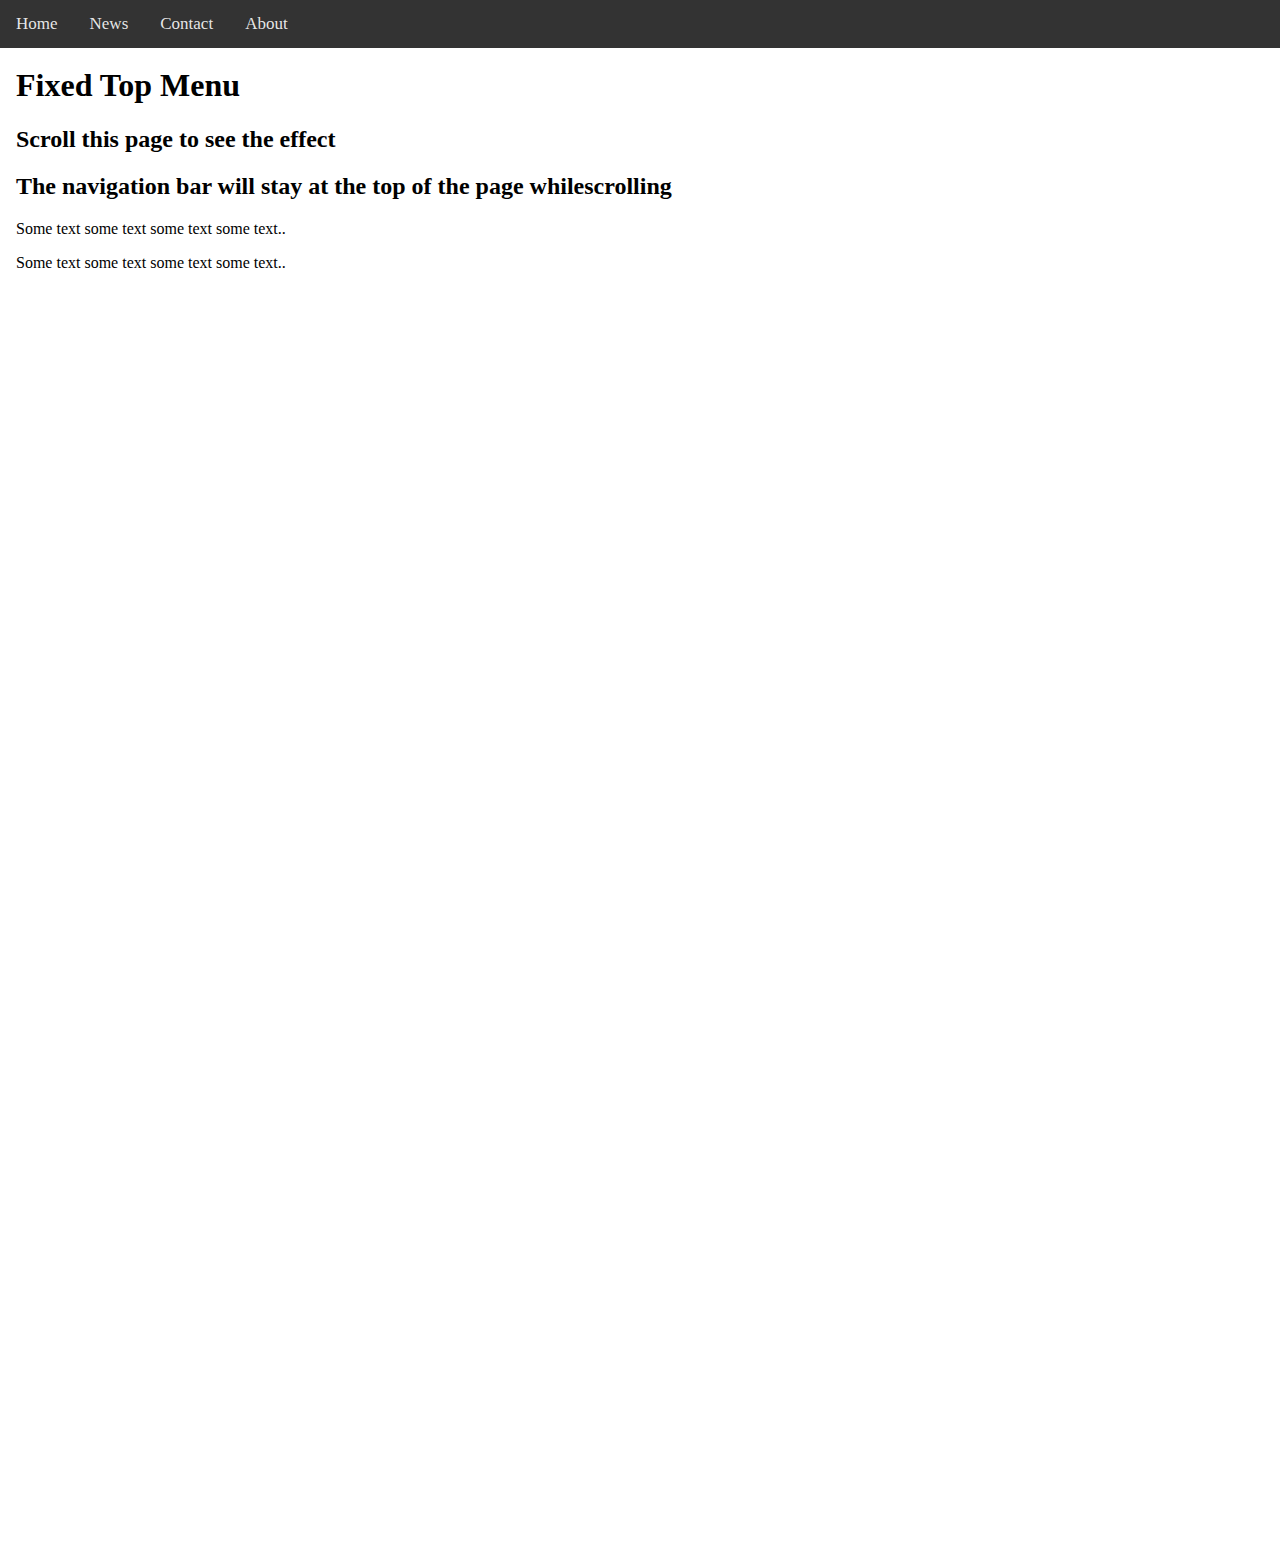
<file: 2_tạo bố cục các fixed /index.html>
<!DOCTYPE html>
<html lang="en">
  <head>
    <meta charset="UTF-8" />
    <meta http-equiv="X-UA-Compatible" content="IE=edge" />
    <meta name="viewport" content="width=device-width, initial-scale=1.0" />
    <title>Hướng dẫn tạo fixed menu</title>
    <link rel="stylesheet" href="style.css" />
  </head>

  <body>
    <div class="navbar">
      <a href="#">Home</a>
      <a href="#">News</a>
      <a href="#">Contact</a>
      <a href="#">About</a>
    </div>
    <div class="main">
        <h1>Fixed Top Menu</h1>
        <h2>Scroll this page to see the effect</h2>
        <h2>The navigation bar will stay at the top of the page whilescrolling</h2>
        <p>Some text some text some text some text..</p>
        <P>Some text some text some text some text..</P>
    </div>
  </body>
</html>
</file>
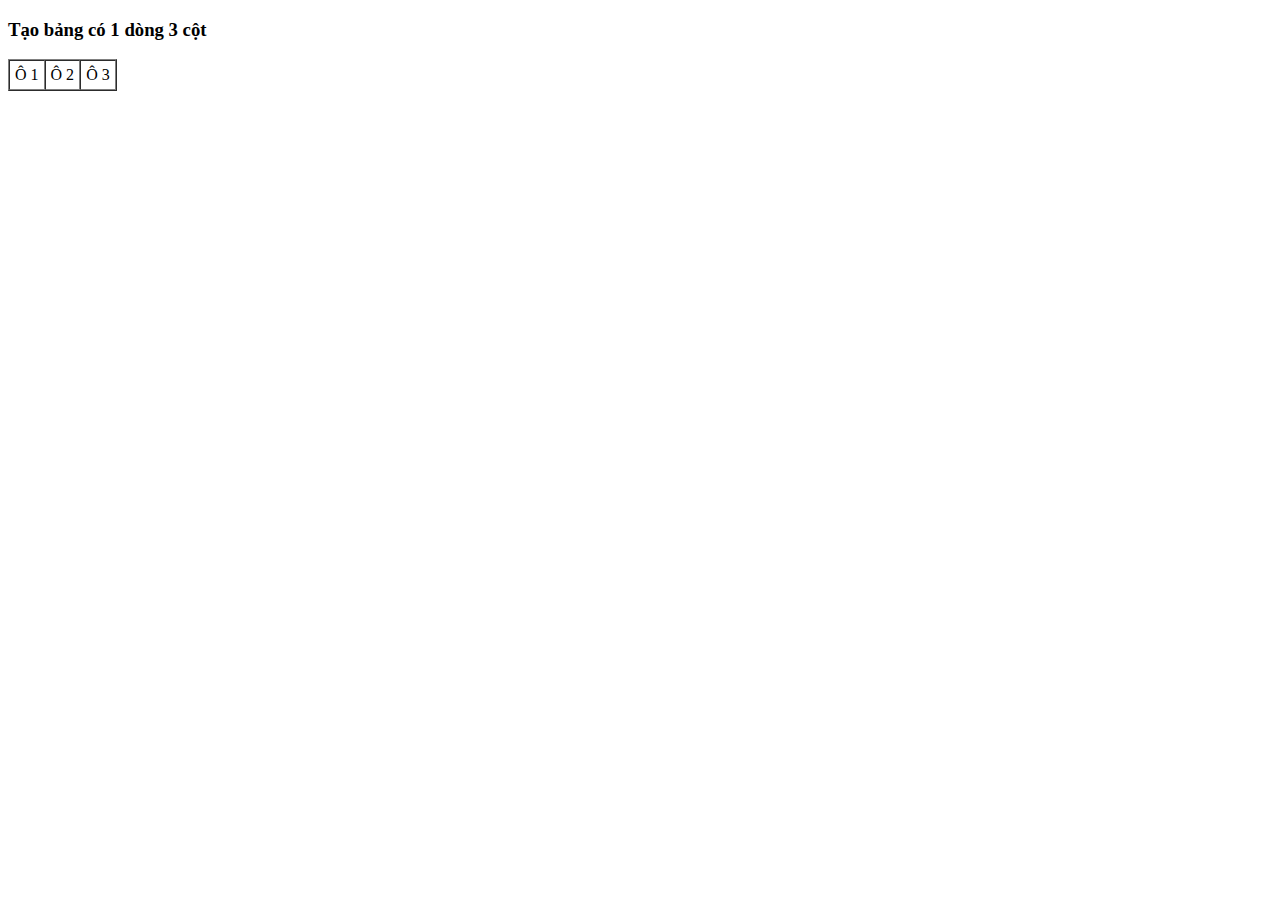
<file: 03_Html_dom/ví dụ 01.html>
<!DOCTYPE html>
<html lang="en">
  <head>
    <meta charset="UTF-8" />
    <meta http-equiv="X-UA-Compatible" content="IE=edge" />
    <meta name="viewport" content="width=device-width, initial-scale=1.0" />
    <title>html dom</title>
  </head>
  <body>
    <h3> Tạo bảng có 1 dòng 3 cột </h3>
    <div id ="ketqua"></div>
    <script>
      let Khoi = document.getElementById("ketqua");
      let myTable = document.createElement("table");
       //gắn thuộc tính
       myTable.cellPadding = "5";
       myTable.cellSpacing = "0";
       myTable.border = "1";
      let myRow = document.createElement("tr");
      let col1 = document.createElement("td");
      let col2 = document.createElement("td");
      let col3 = document.createElement("td");
      col1.innerHTML = "Ô 1";
      col2.innerHTML = "Ô 2";
      col3.innerHTML = "Ô 3";
      myRow.appendChild(col1);
      myRow.appendChild(col2);
      myRow.appendChild(col3);
      myTable.appendChild(myRow);
      Khoi.appendChild(myTable);
    </script>
  </body>
</html>
</file>
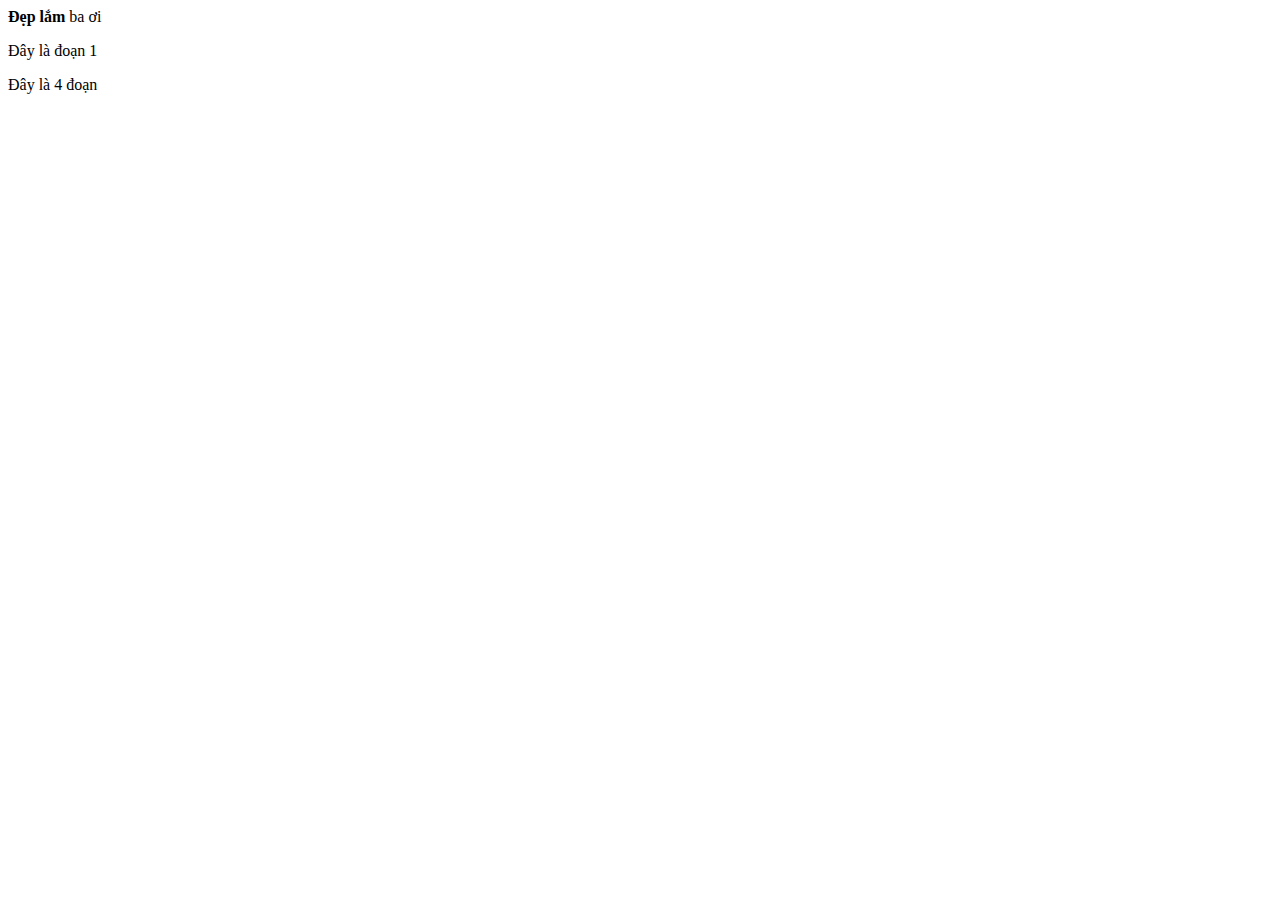
<file: 03_Html_dom/ví dụ 02_.html>
<!DOCTYPE html>
<html lang="en">

<head>
    <meta charset="UTF-8">
    <meta http-equiv="X-UA-Compatible" content="IE=edge">
    <meta name="viewport" content="width=device-width, initial-scale=1.0">
    <title>Document</title>
</head>

<body>
    <div id="myDiv">
        <p id="p1">Đây là đoạn 1</p>
        <p id="p2">Đây là đoạn 2</p>
        <p id="p4">Đây là 4 đoạn</p>
    </div>
    <script>
        //Muốn chèn đoạn 3 trước đoạn p1
        let p3 = document.createElement("div");
        p3.innerHTML = "<b>Đẹp lắm</b> ba ơi";

        let div1 = document.getElementById("myDiv");
        let p1 = document.getElementById("p1");
        div1.insertBefore(p3, p1);

        //xóa p2
        document.getElementById("p2").remove();
    </script>
</body>

</html>
</file>
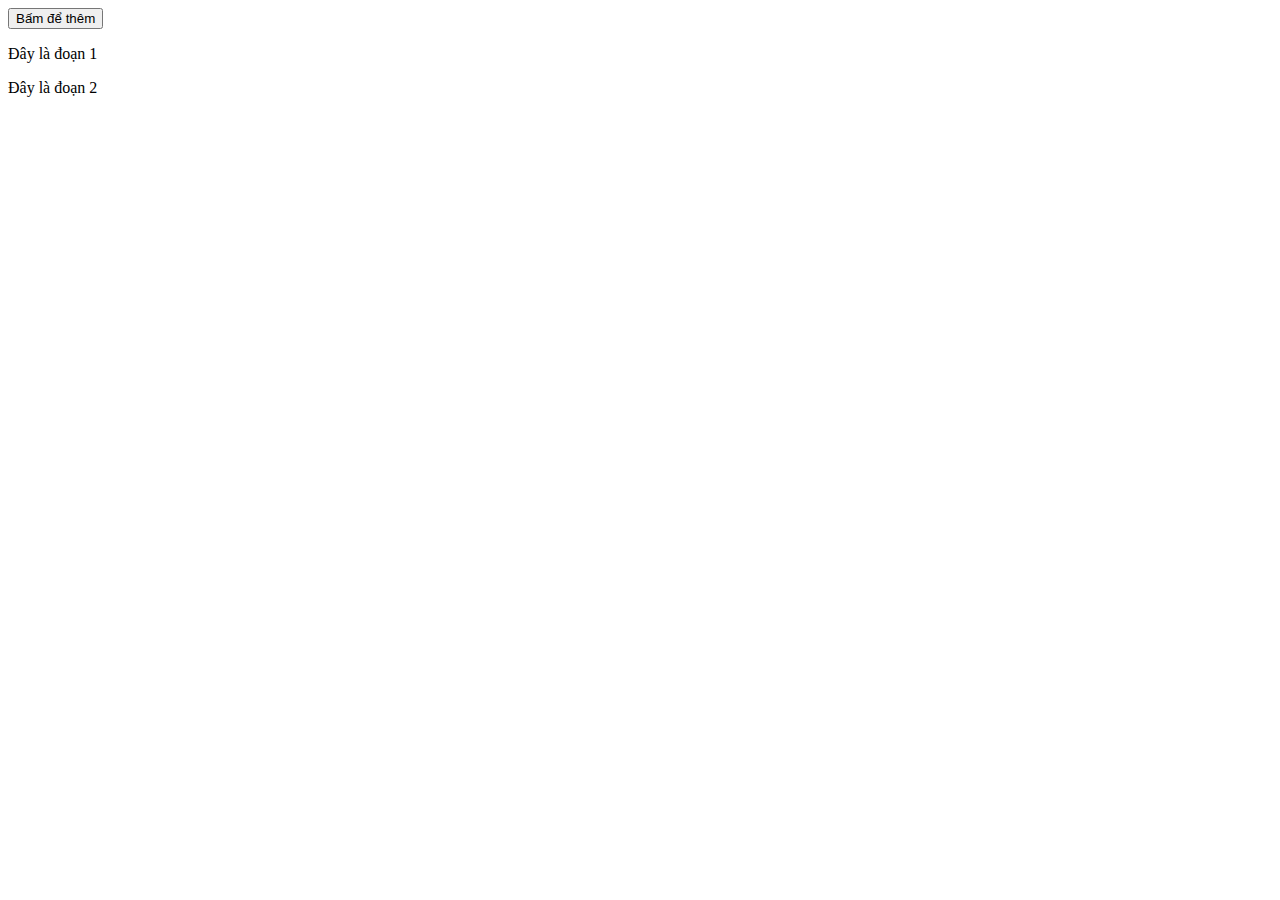
<file: 03_Html_dom/ví dụ 04_event_onclick.html>
<!DOCTYPE html>
<html lang="en">
<head>
    <meta charset="UTF-8">
    <meta http-equiv="X-UA-Compatible" content="IE=edge">
    <meta name="viewport" content="width=device-width, initial-scale=1.0">
    <title>Document</title>
</head>
<body>
    <!---- ES6 (ECMA2015) - REACTJS-->
    <button onclick="xuLyThemDoan()">
        Bấm để thêm</button>
    <div id="myDiv">
        <p id="p1">Đây là đoạn 1</p>
        <p id="p2">Đây là đoạn 2</p>
       
    </div>
    <script>
        function xuLyThemDoan() {
            // 
            let myDiv = document.getElementById("myDiv");
            let theP = document.getElementsByTagName("p");
            console.log(theP.length); // length là để đếm số đối tượng, có bao nhiêu thẻ p
            let newElement = document.createElement("p");
            newElement.innerHTML = "Đoạn văn thứ " + (theP.length + 1);
            myDiv.appendChild(newElement);
        }
    </script>
</body>
</html>
</file>
<file: 2_tạo bố cục các fixed /style.css>
body {
    margin: 0;

}
.navbar {
    overflow: hidden;
    background-color: #333;
    position: fixed;
    top: 0;
    width: 100%;
}
.navbar a {
    float: left;
    display: block;
    color: #f2f2f2f2;
    text-align: center;
    padding: 14px 16px;
    text-decoration: none;
    font-size: 17px;

}
.main {
    padding: 16px;
    margin-top: 30px;
    height: 1500px; /* Used in this example to enable scrolling */
}
</file>
